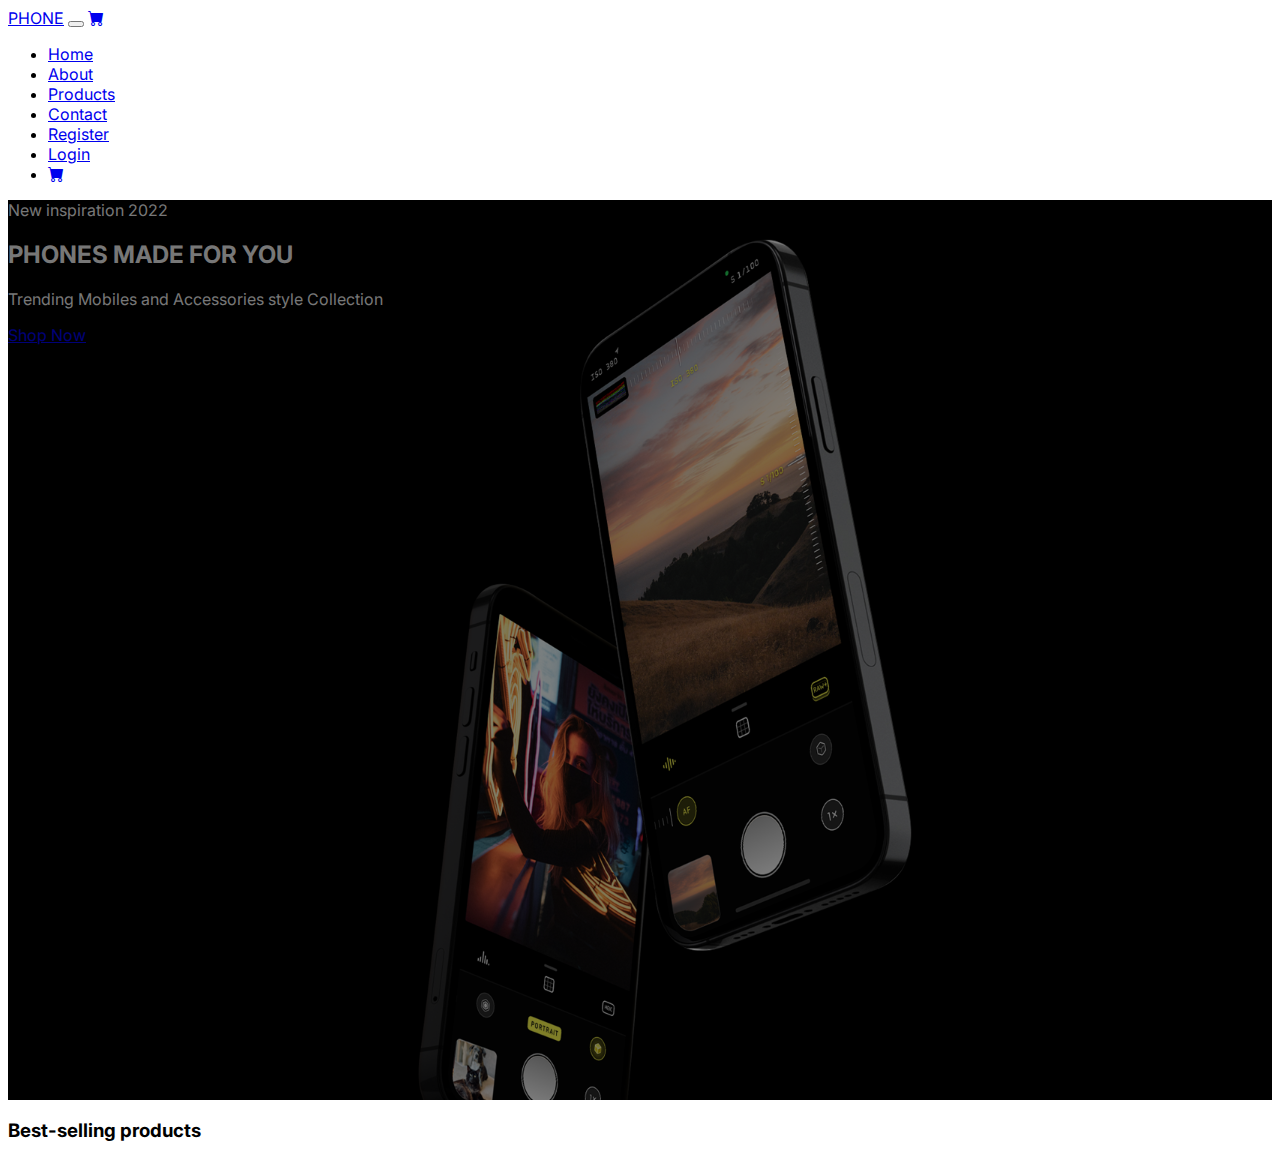
<file: index.html>
<!DOCTYPE html>
<html lang="en">

<head>
    <meta charset="UTF-8">
    <meta http-equiv="X-UA-Compatible" content="IE=edge">
    <meta name="viewport" content="width=device-width, initial-scale=1.0">
    <meta name="description" content="home page of phone shop website">
    <title>Mobile Shop </title>
    <link href="https://cdn.jsdelivr.net/npm/bootstrap@5.1.3/dist/css/bootstrap.min.css" rel="stylesheet"
        integrity="sha384-1BmE4kWBq78iYhFldvKuhfTAU6auU8tT94WrHftjDbrCEXSU1oBoqyl2QvZ6jIW3" crossorigin="anonymous">
    <link rel="stylesheet" href="https://cdn.jsdelivr.net/npm/bootstrap-icons@1.7.2/font/bootstrap-icons.css">

    <link rel="stylesheet" href="css/main.css">
</head>

<body>


    

     <nav class="navbar navbar-expand-lg navbar-dark fixed-top" id='navbar'>
        <div class="container-fluid">
            <a class="navbar-brand" href="#">PHONE</a>
            <button class="navbar-toggler ms-auto" type="button" data-bs-toggle="collapse"
                data-bs-target="#navbarSupportedContent" aria-controls="navbarSupportedContent" aria-expanded="false"
                aria-label="Toggle navigation">
                <span class="navbar-toggler-icon"></span>
            </button>
            <a href="cart.html">
                <i class="bi bi-cart-fill text-light ms-3 fs-2 d-lg-none "></i>
            </a>

            <div class="collapse navbar-collapse" id="navbarSupportedContent">
                <ul class="navbar-nav ms-auto d-md-flex align-items-md-center">
                    <li class="nav-item">
                        <a class="nav-link active " aria-current="page" href="#">Home</a>
                    </li>
                    <li class="nav-item">
                        <a class="nav-link " href="about.html">About</a>
                    </li>

                    <li class="nav-item">
                        <a class="nav-link" href="products.html">Products</a>
                    </li>
                    <li class="nav-item">
                        <a class="nav-link" href="contact.html">Contact </a>
                    </li>
                    <li class="nav-item" id='register'>
                        <a class="nav-link" href="register.html">Register</a>
                    </li>
                    <li class="nav-item" id='login'>
                        <a class="nav-link" href="login.html">Login</a>
                    </li>
                    <li class="nav-item" id='logout'>
                        <a class="nav-link" href="#">Logout</a>
                    </li>
                    <li class="nav-item d-none d-lg-inline-block">
                        <a class="nav-link text-light" href="cart.html">
                            <i class="bi bi-cart-fill text-light fs-4"></i>
                        </a>
                    </li>
                </ul>

            </div>
        </div>
    </nav> 

    <!--------===========Landing ==========-->
    <section class="landing">
        <div class="container py-5 d-flex align-items-center" style="height: 100%;">
            <div class=" landing-content ">
                <p class="fs-4 mb-4">New inspiration 2022</p>
                <h2 class="fs-1 mb-4">PHONES MADE FOR YOU</h2>
                <p class="lead fs-3 mb-5">Trending Mobiles and Accessories style Collection</p>
                <a href="products.html" class="btn btn-secondary p-2">
                    Shop Now
                </a>
            </div>
        </div>

    </section> 


    <!--======== Featured Products ================-->
   <section class="py-5">
        <h3 class="display-4 text-center">Best-selling products</h3>
        <div class="container">
            <div class="row py-5" id='best-selling-products'>

            </div>
        </div>
    </section> 


 
    <!--------Scripts--------->
    <script src="https://cdn.jsdelivr.net/npm/bootstrap@5.1.3/dist/js/bootstrap.bundle.min.js"
        integrity="sha384-ka7Sk0Gln4gmtz2MlQnikT1wXgYsOg+OMhuP+IlRH9sENBO0LRn5q+8nbTov4+1p"
        crossorigin="anonymous" defer></script>
    <script src="js/main.js" defer></script>
</body>

</html>
</file>
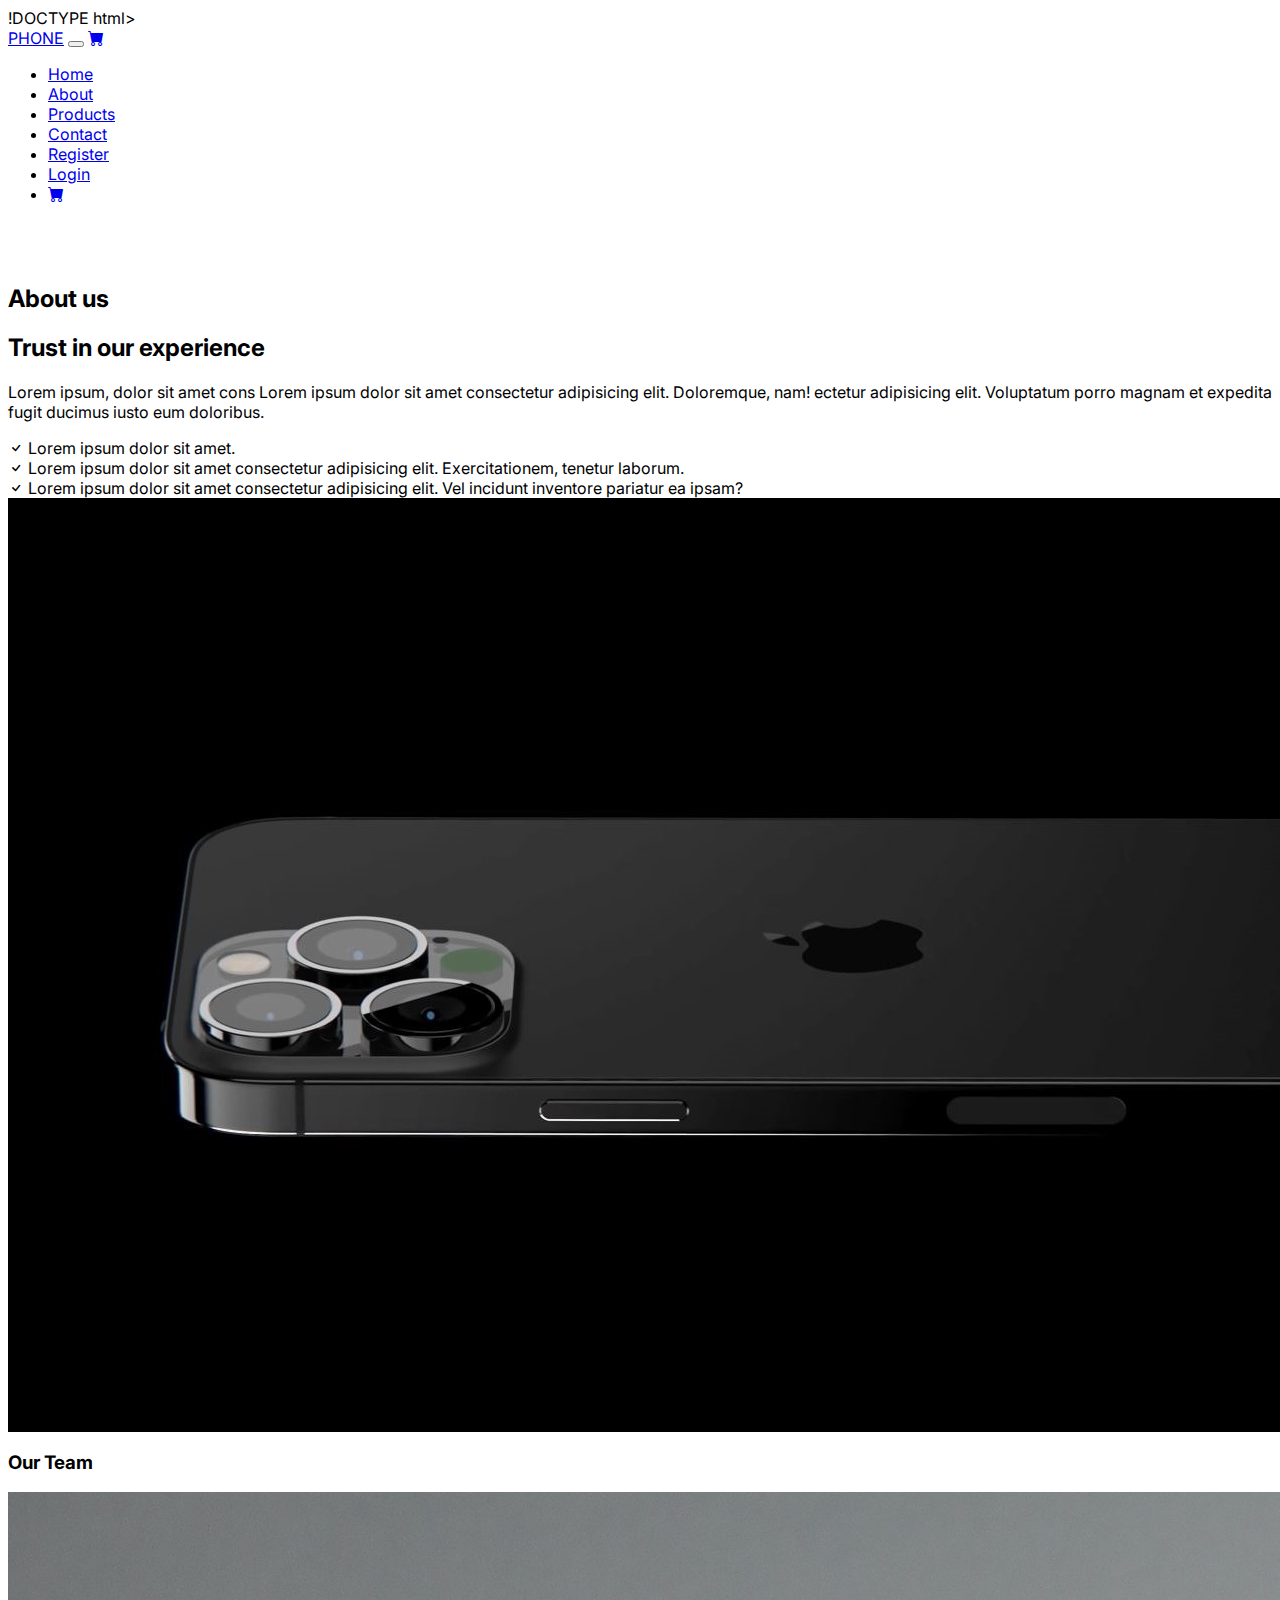
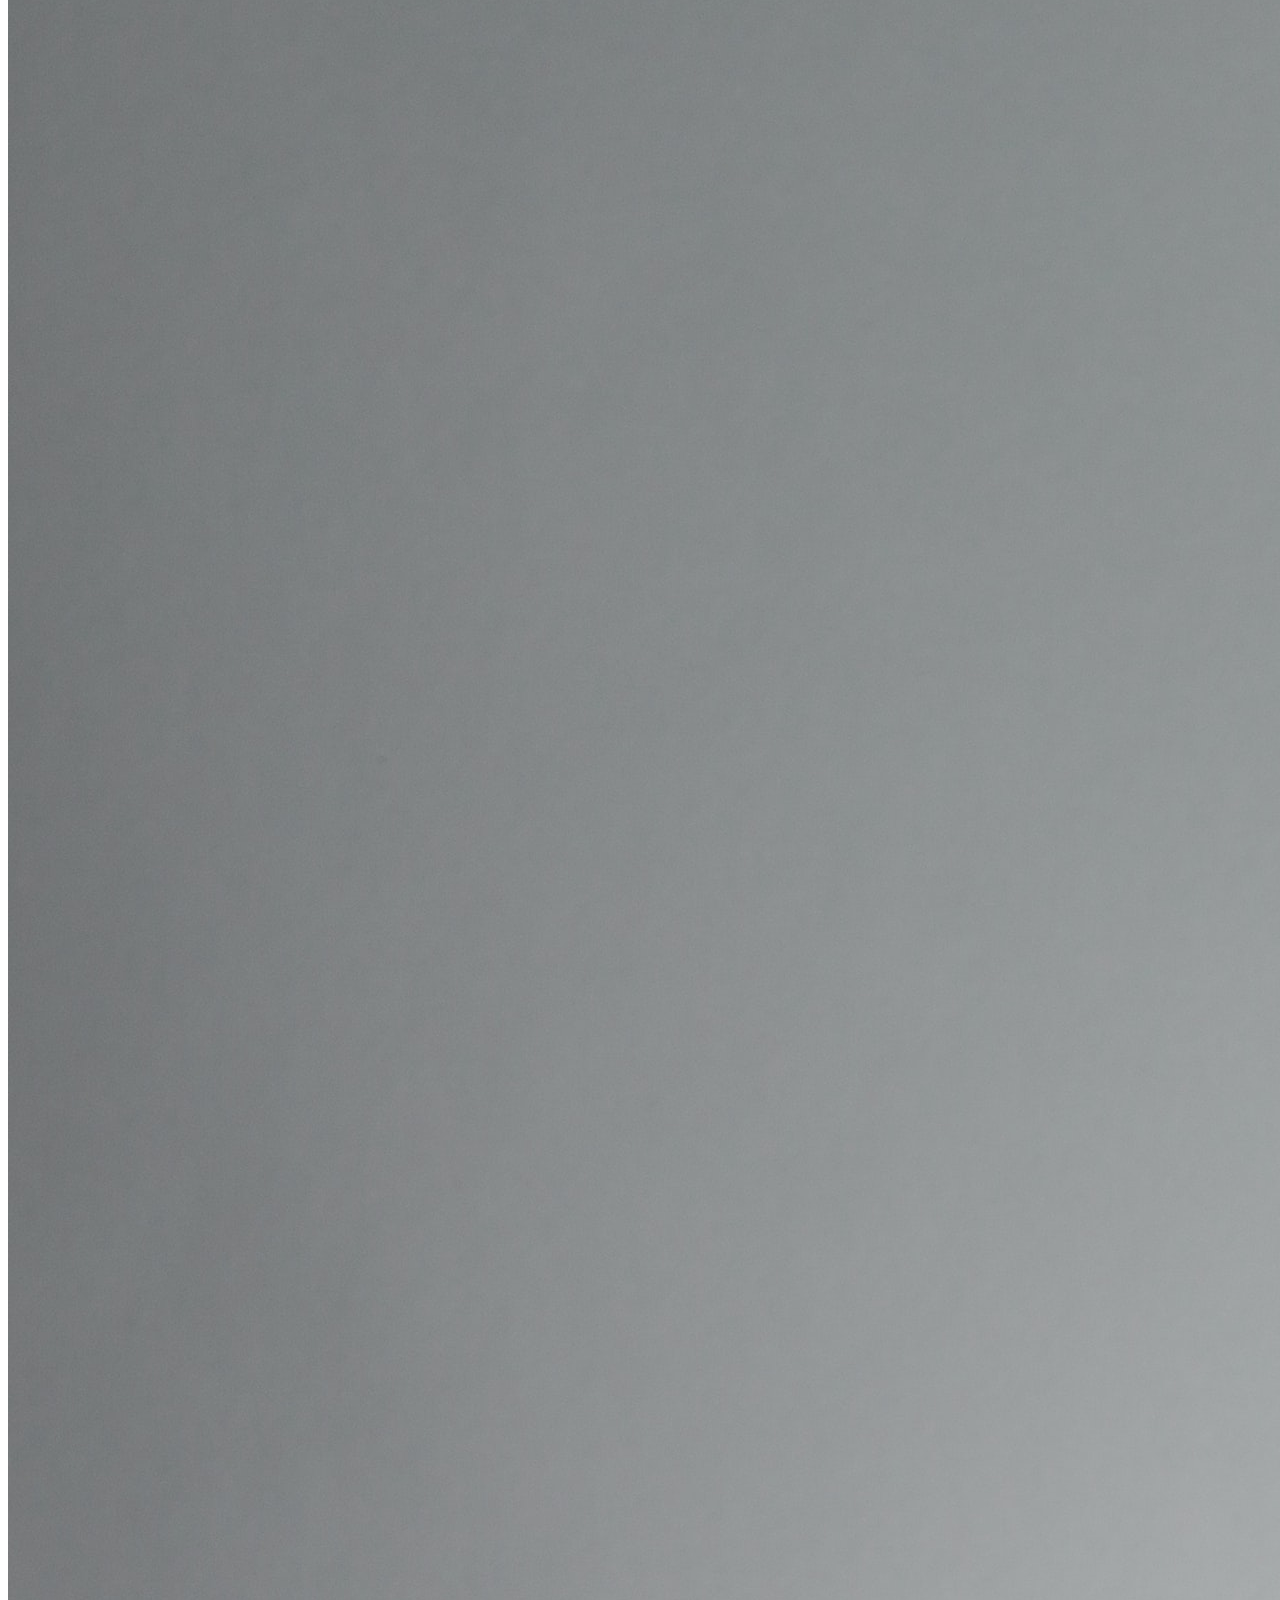
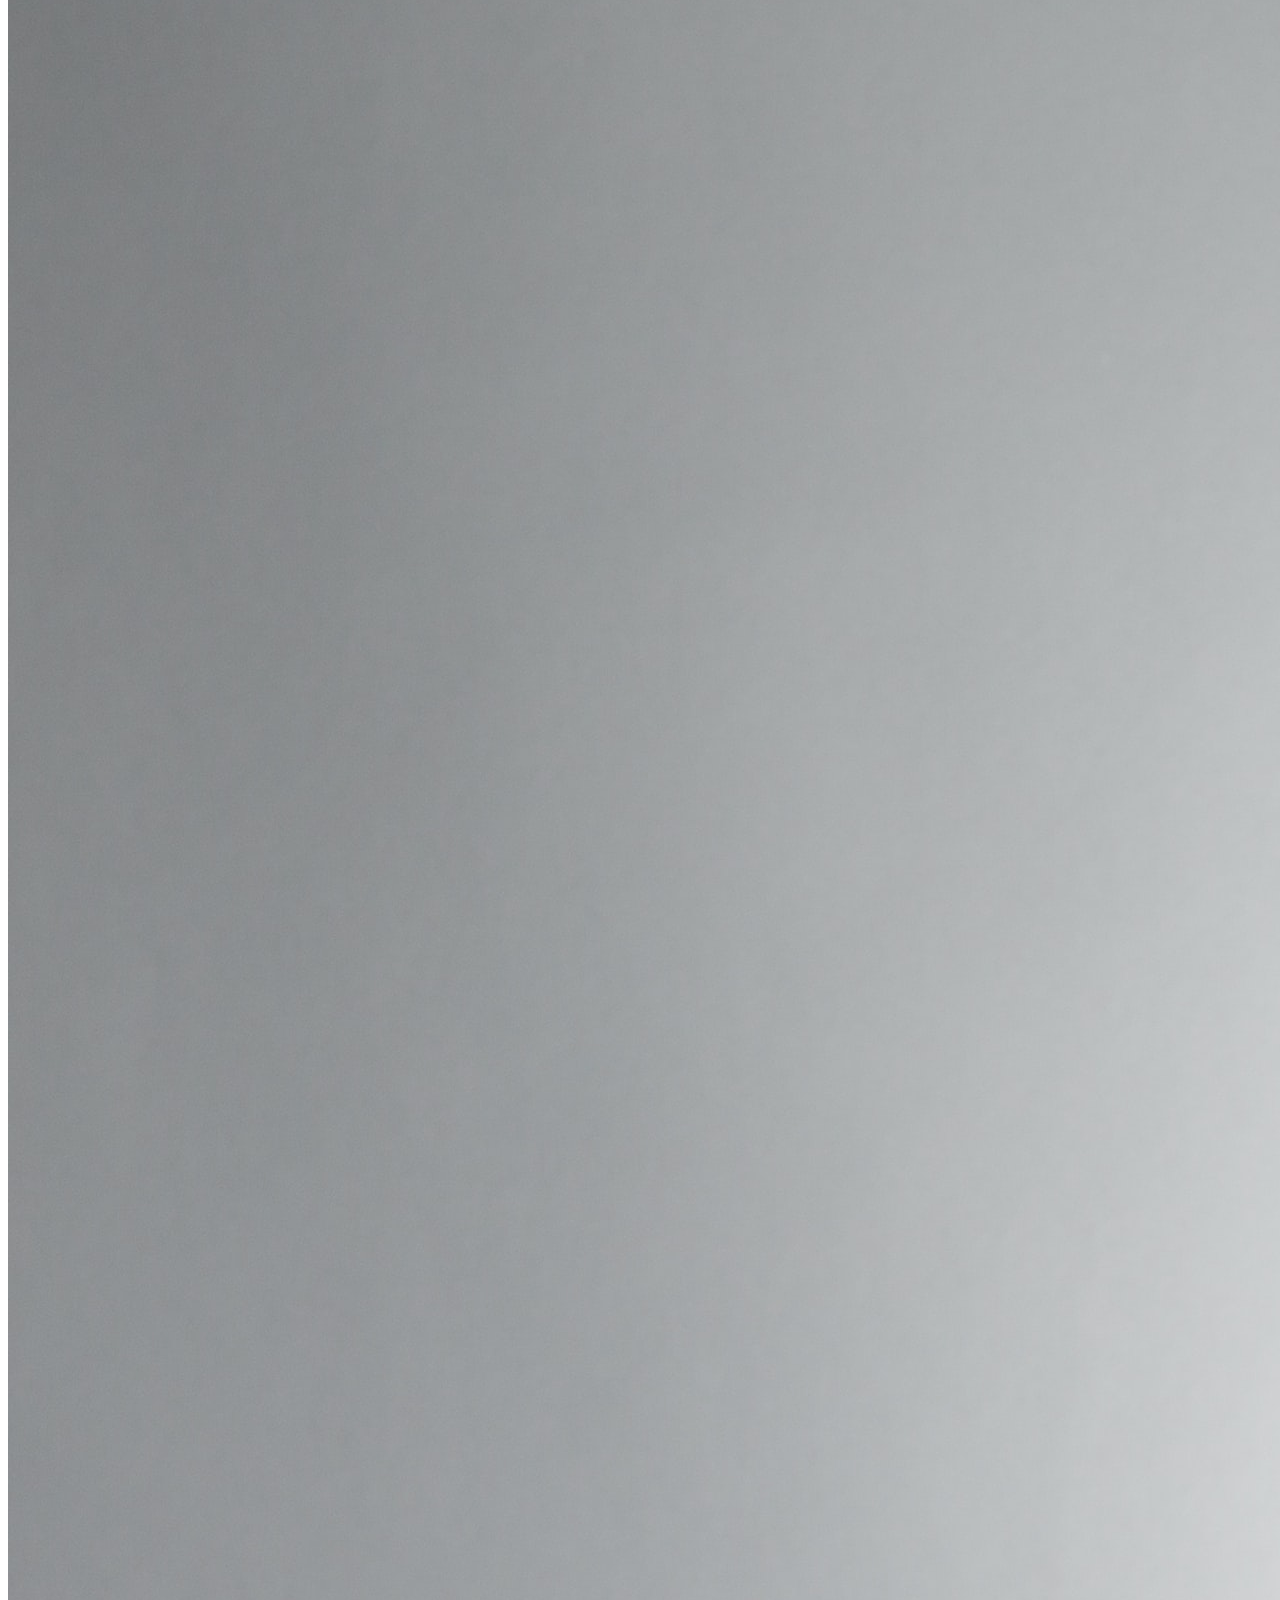
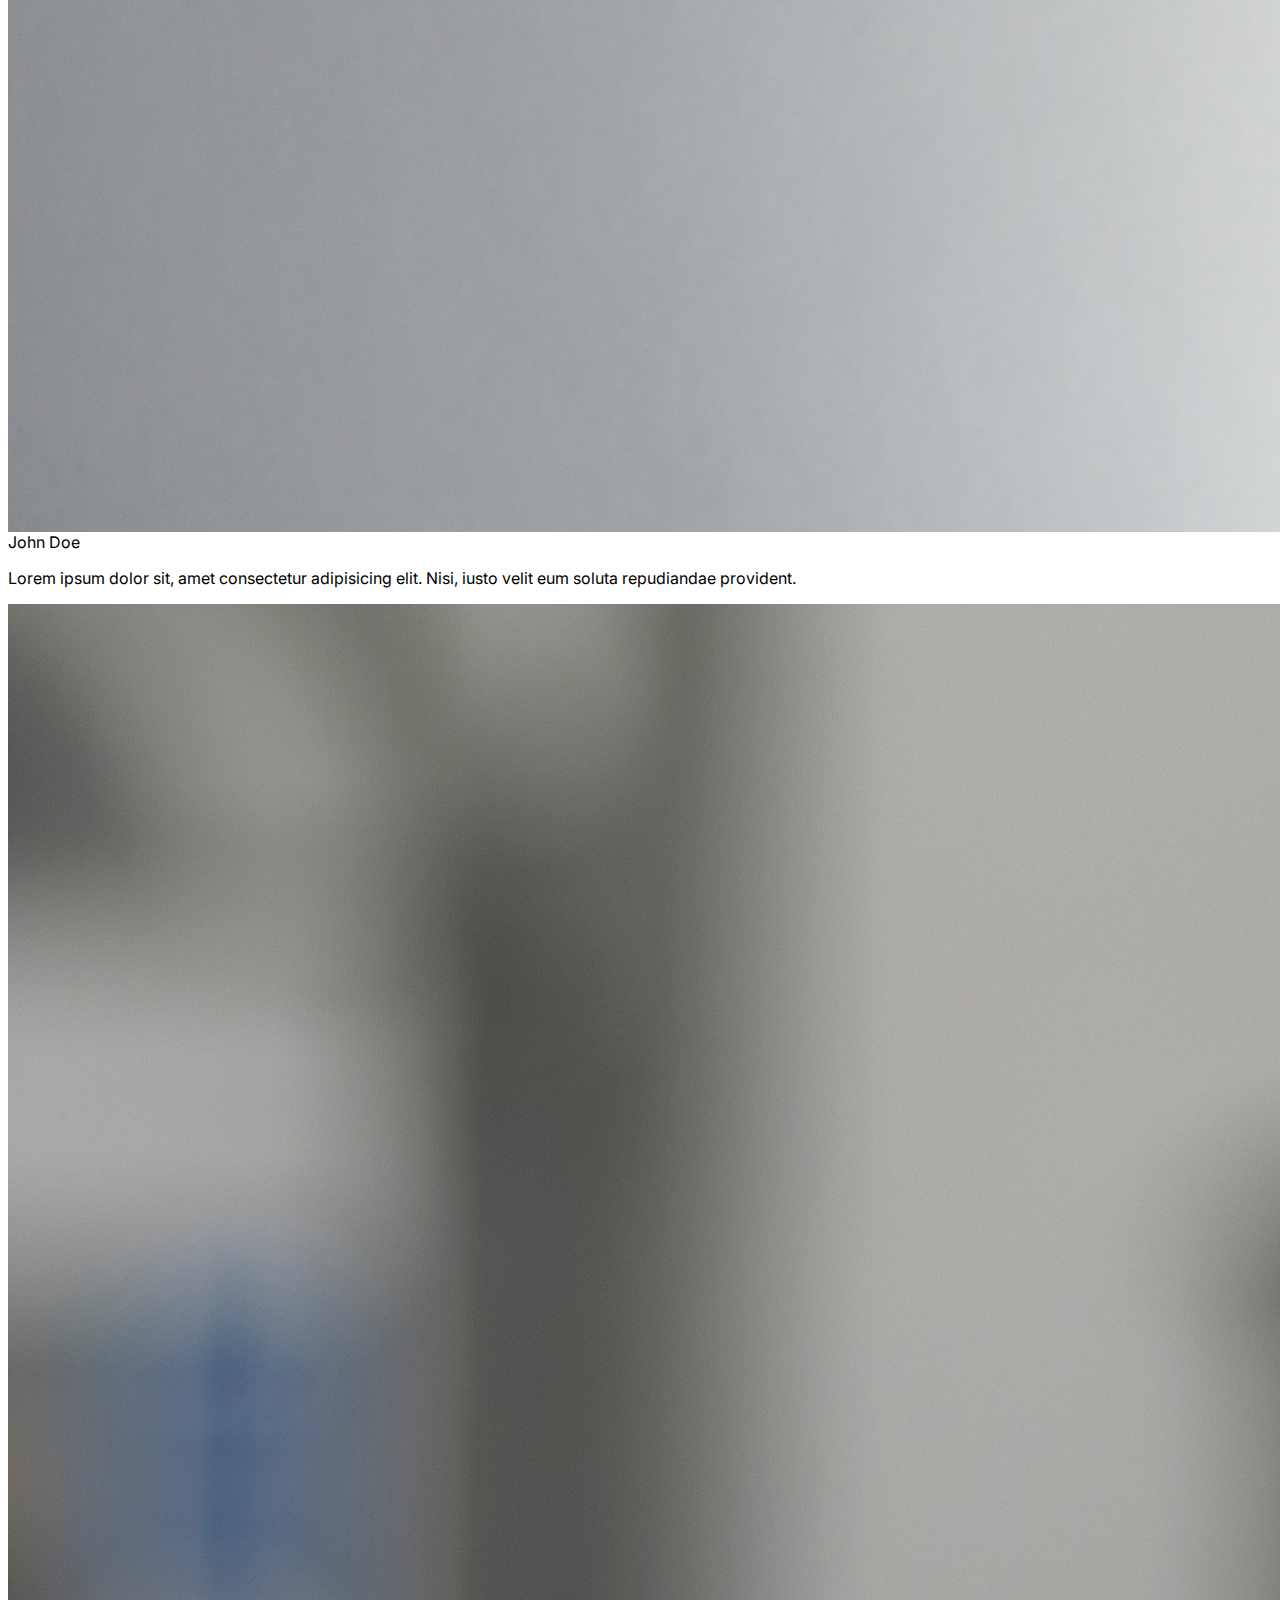
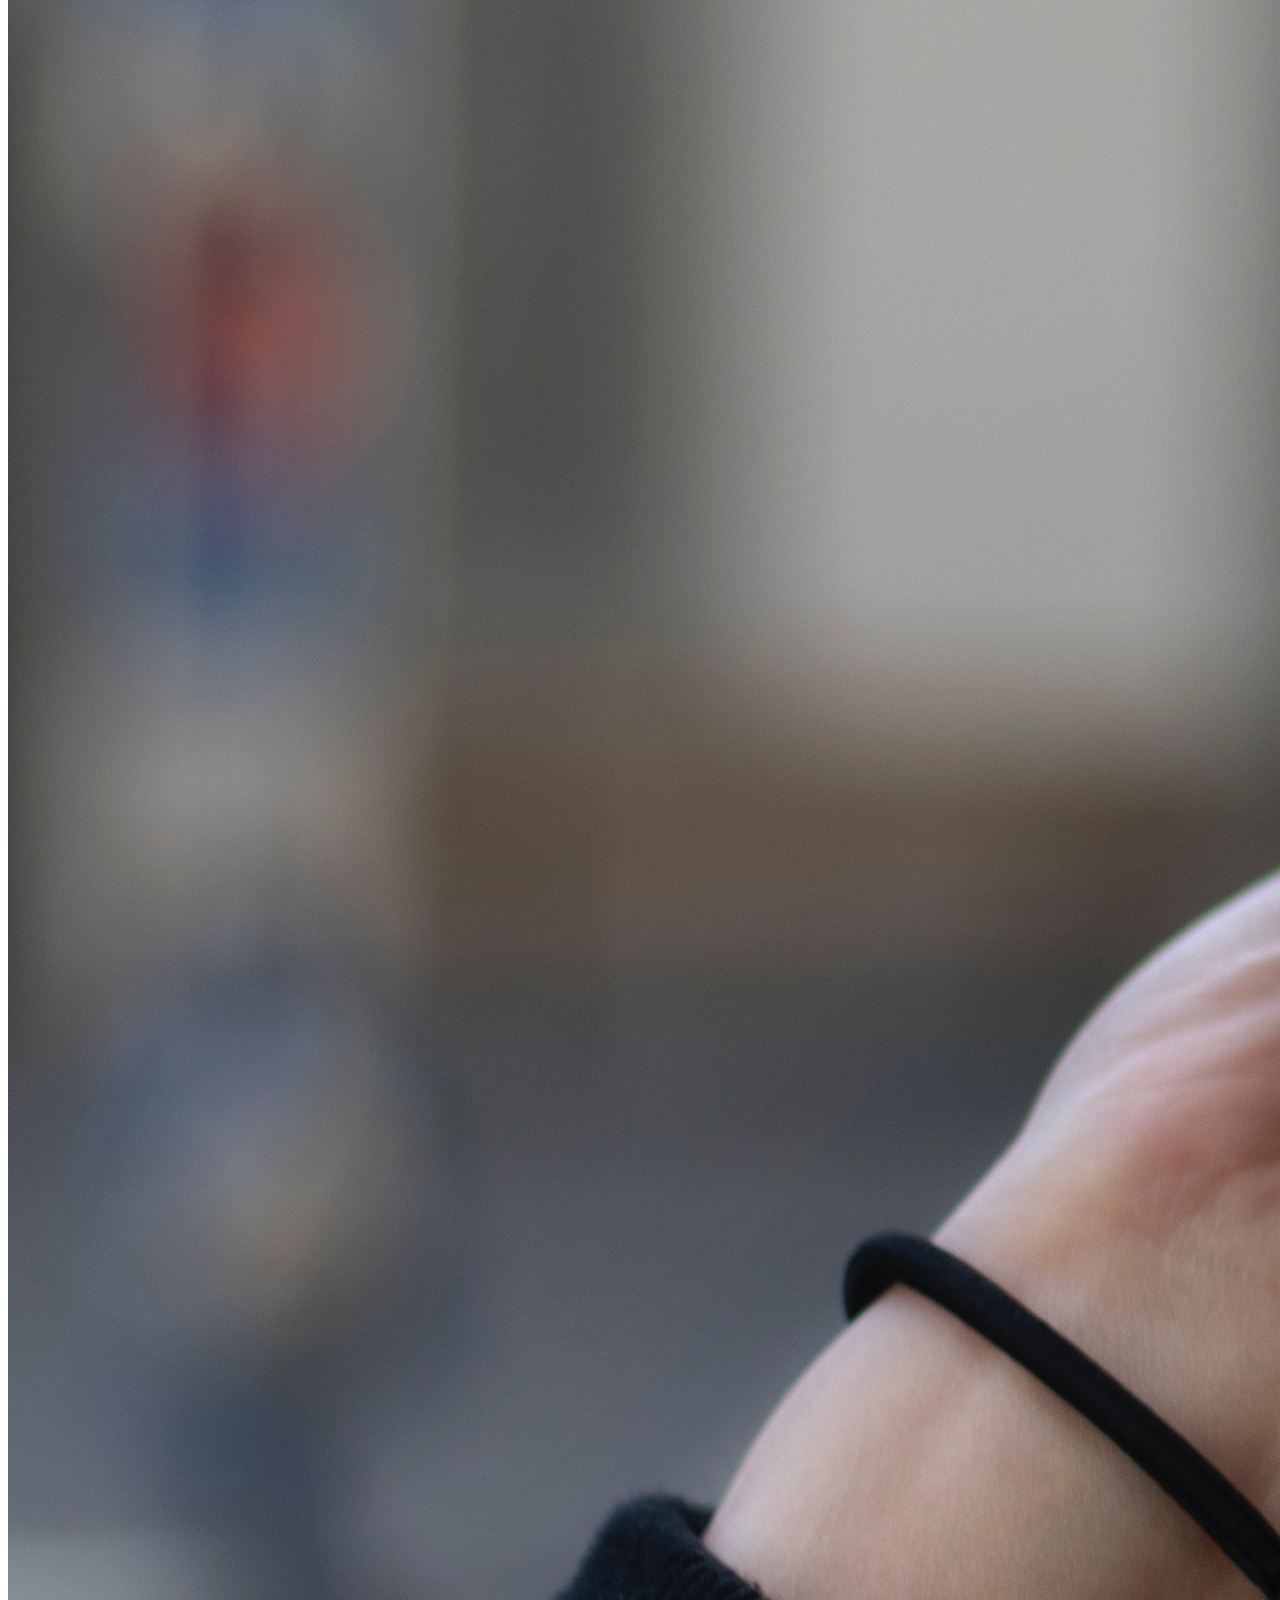
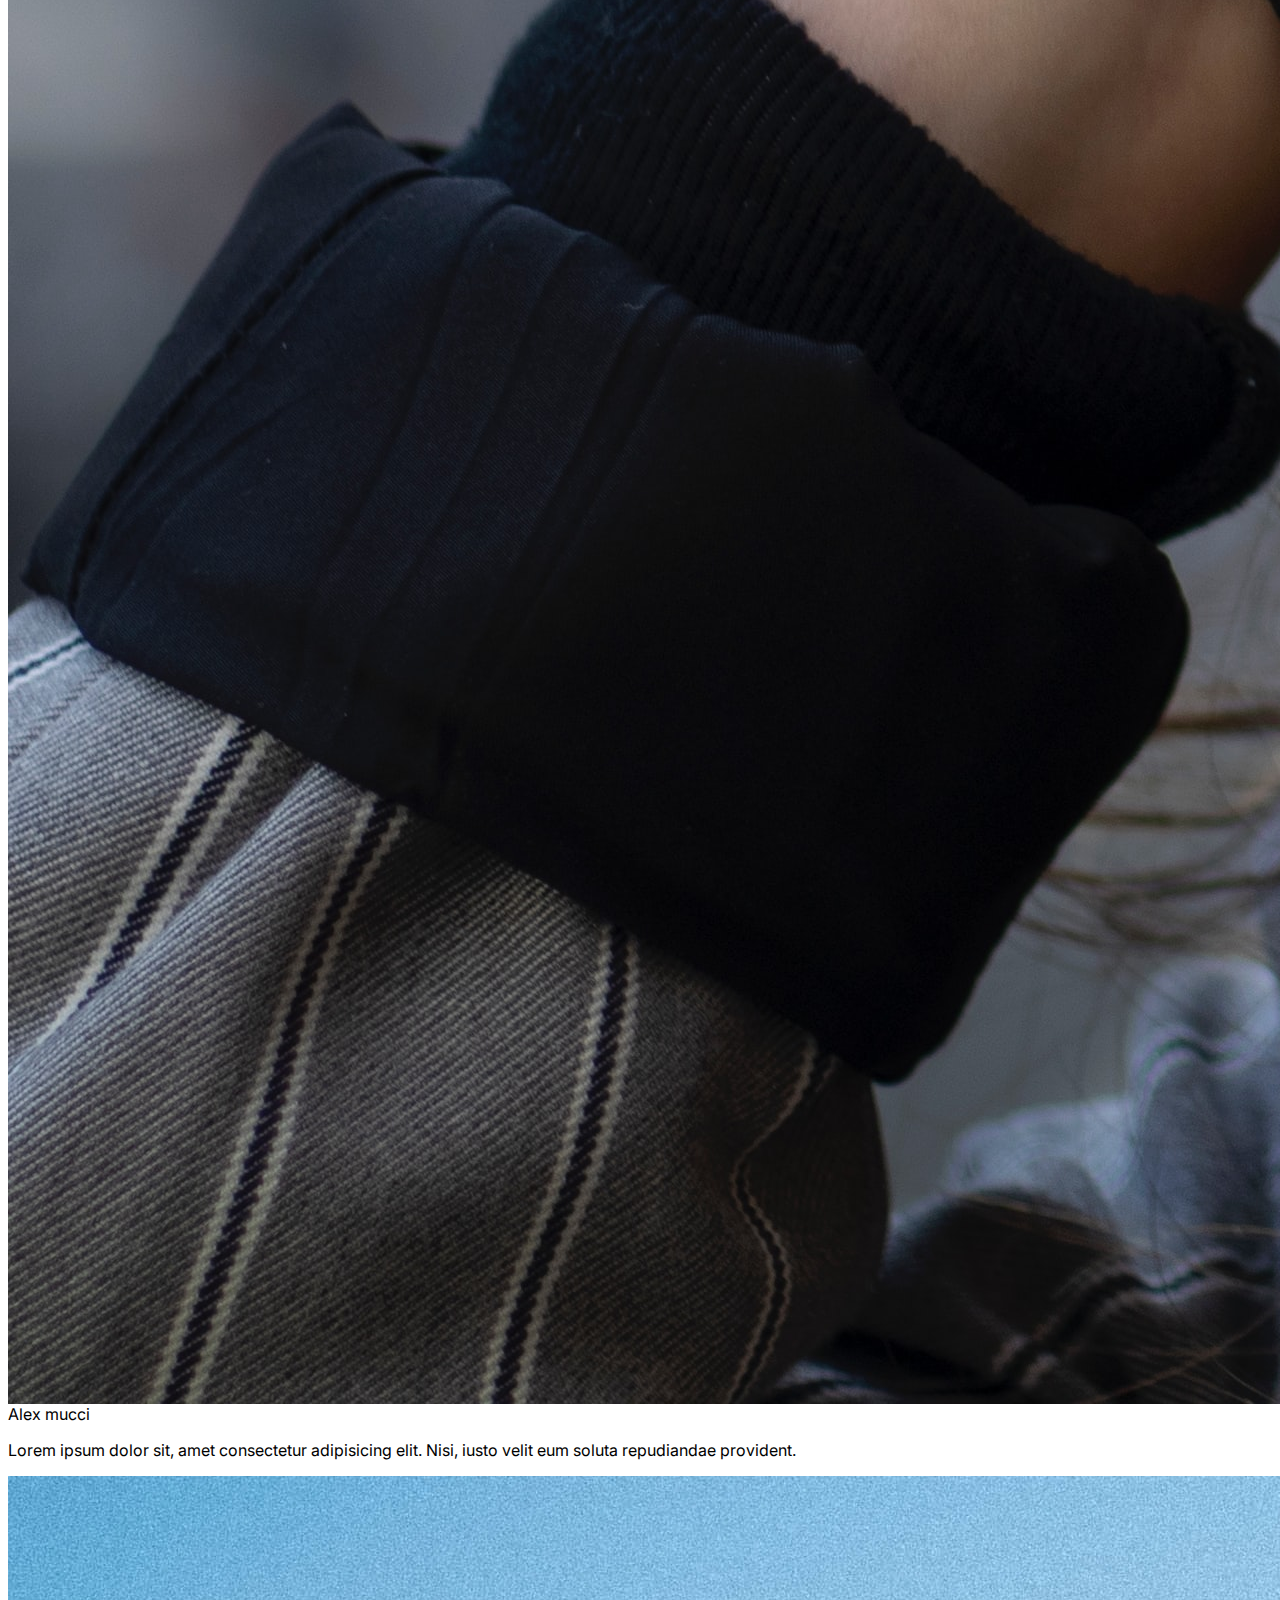
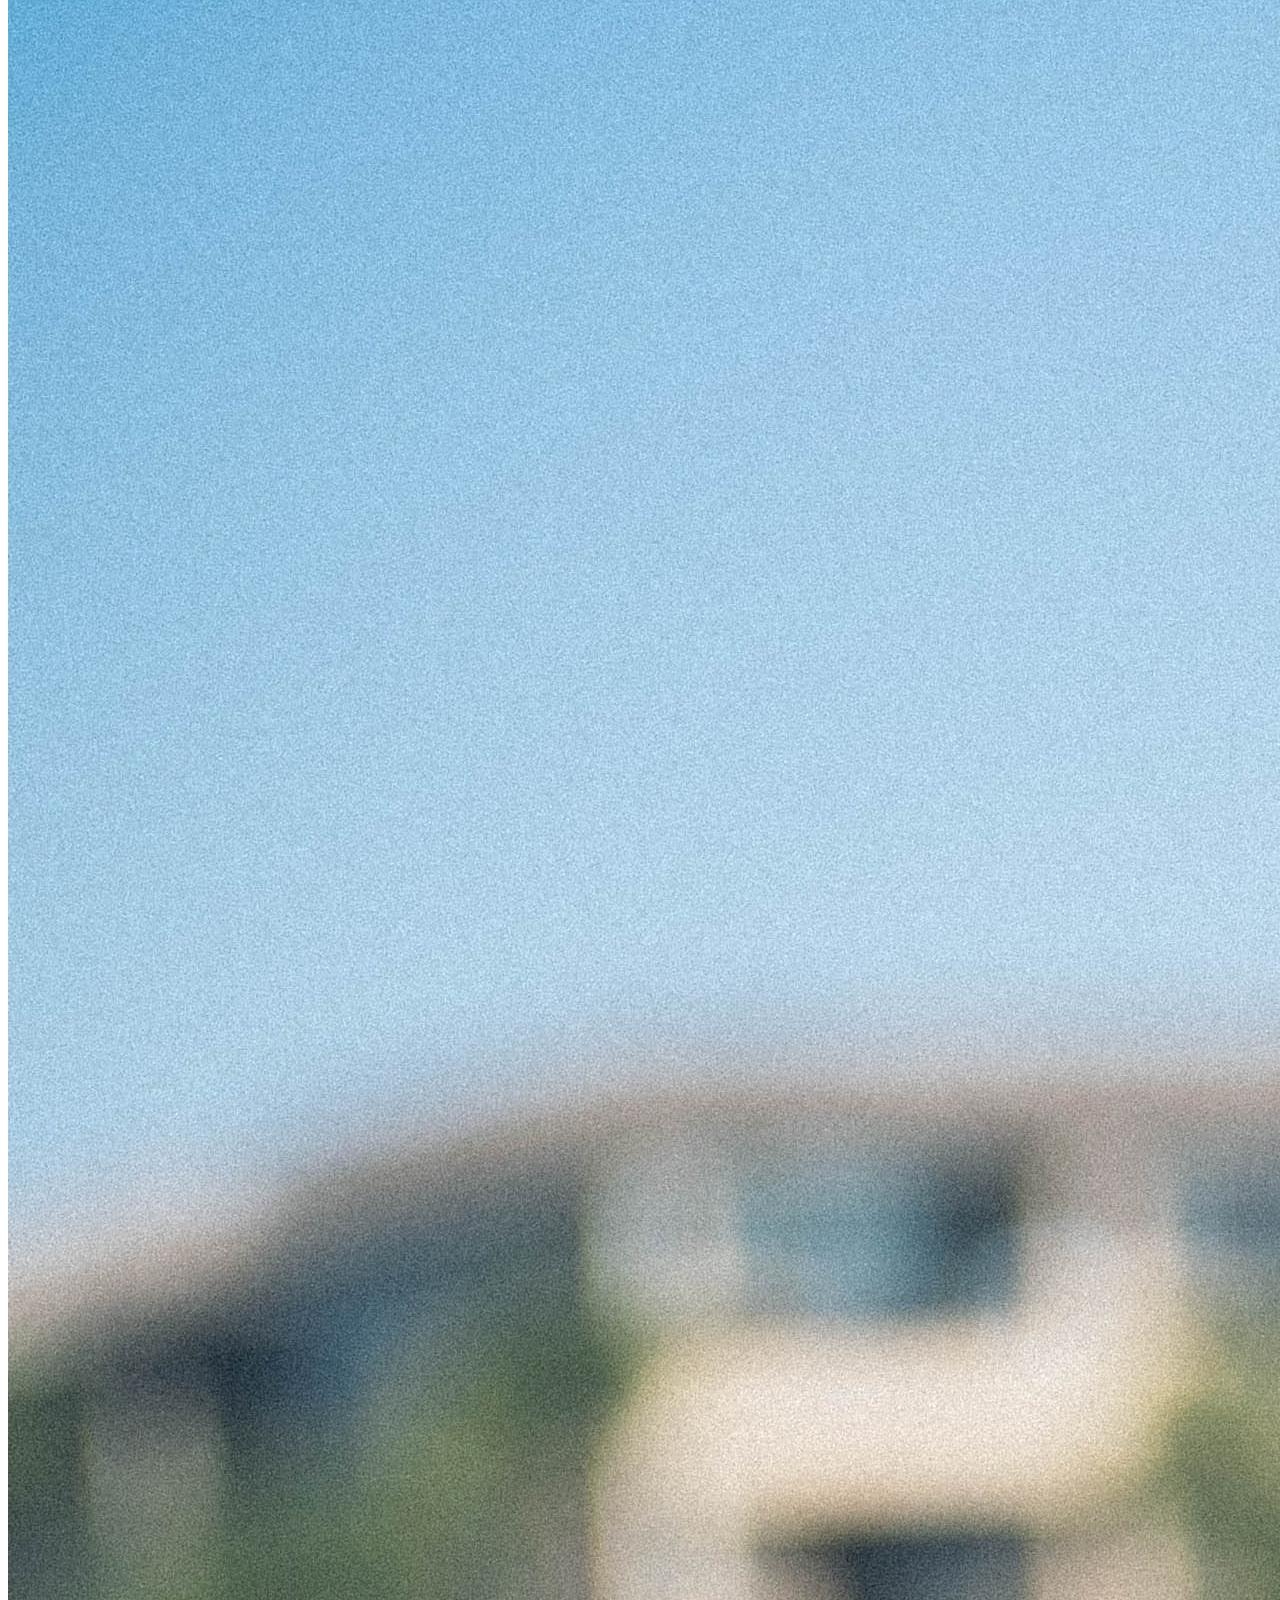
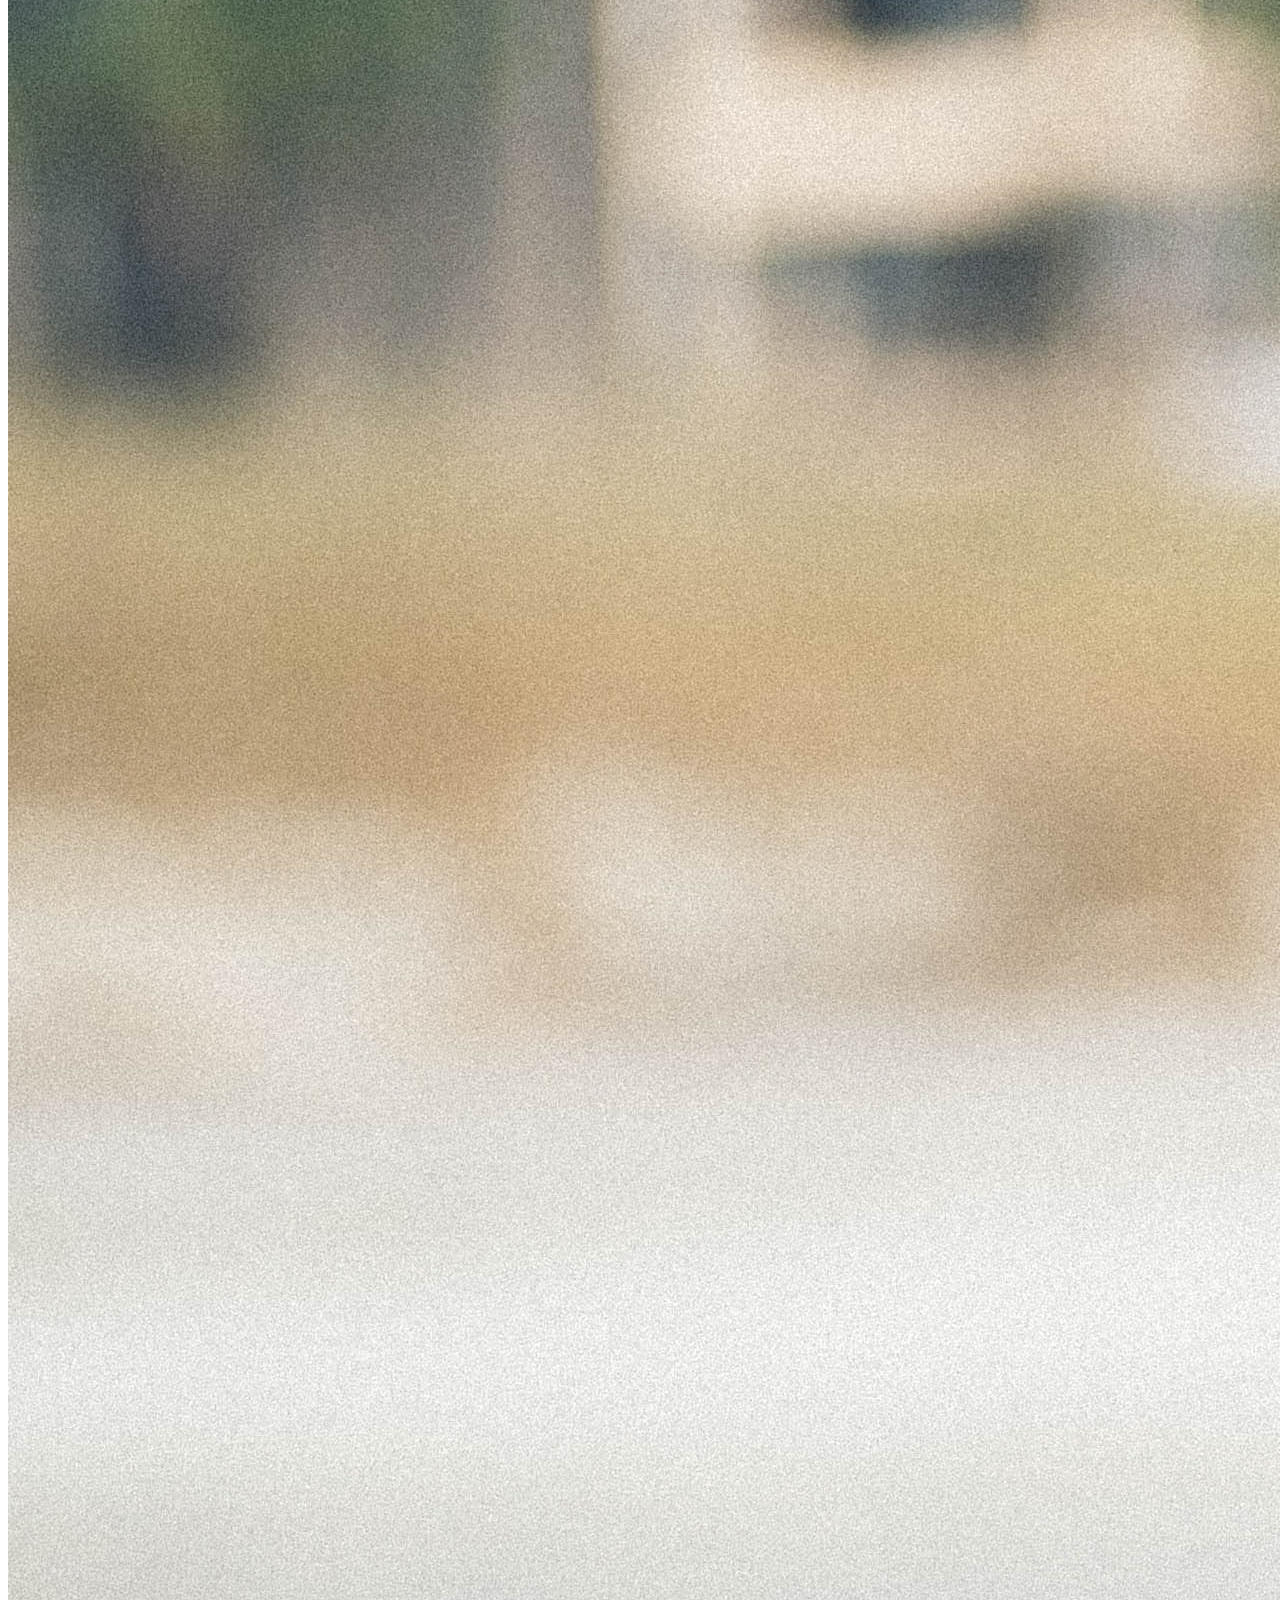
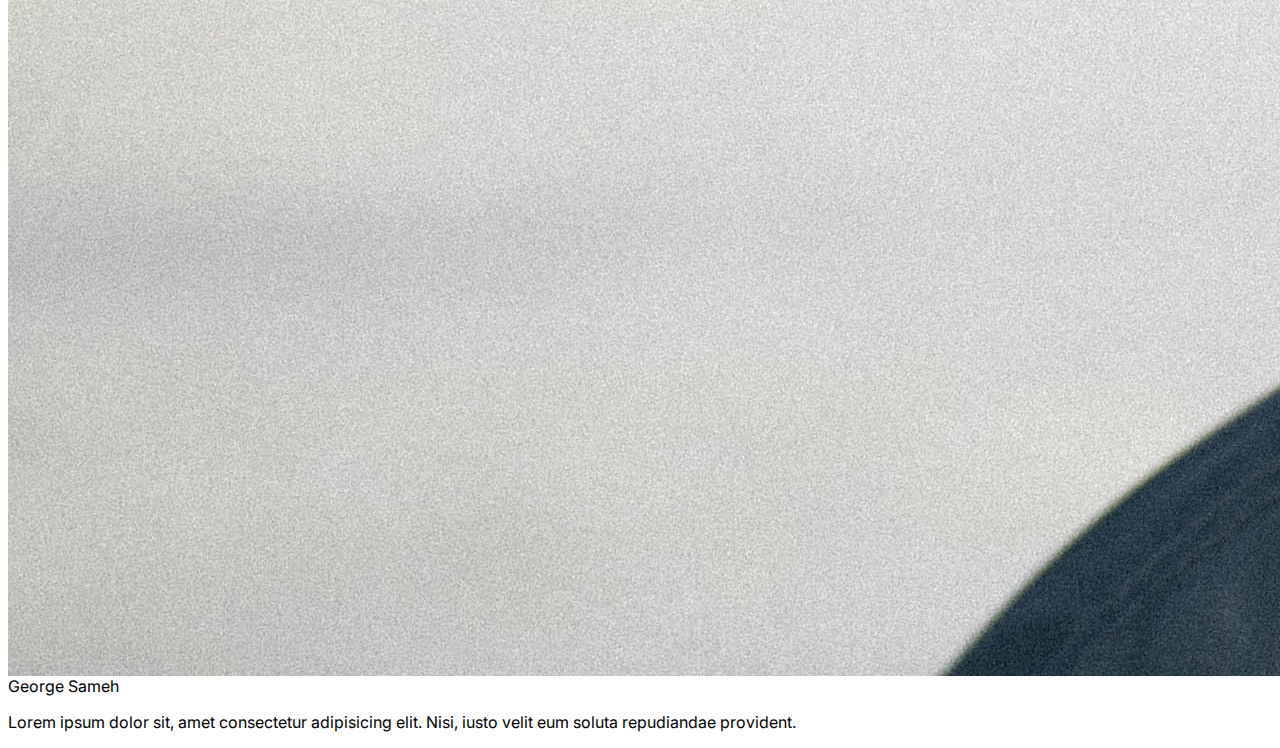
<file: about.html>
!DOCTYPE html>
<html lang="en">

<head>
    <meta charset="UTF-8">
    <meta http-equiv="X-UA-Compatible" content="IE=edge">
    <meta name="viewport" content="width=device-width, initial-scale=1.0">
    <title>Document</title>
    <link href="https://cdn.jsdelivr.net/npm/bootstrap@5.1.3/dist/css/bootstrap.min.css" rel="stylesheet"
        integrity="sha384-1BmE4kWBq78iYhFldvKuhfTAU6auU8tT94WrHftjDbrCEXSU1oBoqyl2QvZ6jIW3" crossorigin="anonymous">
    <link rel="stylesheet" href="https://cdn.jsdelivr.net/npm/bootstrap-icons@1.7.2/font/bootstrap-icons.css">

    <link rel="stylesheet" href="css/main.css">
</head>

<body>


    <nav class="navbar navbar-expand-lg navbar-dark fixed-top bg-dark text-light">
        <div class="container-fluid">
            <a class="navbar-brand" href="index.html">PHONE</a>
            <button class="navbar-toggler ms-auto" type="button" data-bs-toggle="collapse"
                data-bs-target="#navbarSupportedContent" aria-controls="navbarSupportedContent" aria-expanded="false"
                aria-label="Toggle navigation">
                <span class="navbar-toggler-icon"></span>
            </button>
            <a href="cart.html">
                <i class="bi bi-cart-fill text-light ms-3 fs-2 d-lg-none "></i>
            </a>

            <div class="collapse navbar-collapse" id="navbarSupportedContent">
                <ul class="navbar-nav ms-auto d-md-flex align-items-md-center">
                    <li class="nav-item">
                        <a class="nav-link " aria-current="page" href="index.html">Home</a>
                    </li>
                    <li class="nav-item">
                        <a class="nav-link active" href="about.html">About</a>
                    </li>

                    <li class="nav-item">
                        <a class="nav-link" href="products.html">Products</a>
                    </li>
                    <li class="nav-item">
                        <a class="nav-link" href="contact.html">Contact </a>
                    </li>
                    <li class="nav-item" id='register'>
                        <a class="nav-link" href="register.html">Register</a>
                    </li>
                    <li class="nav-item" id='login'>
                        <a class="nav-link" href="login.html">Login</a>
                    </li>
                    <li class="nav-item" id='logout'>
                        <a class="nav-link" href="#">Logout</a>
                    </li>
                    <li class="nav-item d-none d-lg-inline-block">
                        <a class="nav-link text-light" href="cart.html">
                            <i class="bi bi-cart-fill text-light fs-4"></i>
                        </a>
                    </li>
                </ul>

            </div>
        </div>
    </nav>

    <!--======About======-->
    <section class="about" id='about'>
        <h2 class="text-center text-dark py-4 h1">About us
        </h2>
        <div class="container py-2">

            <div class="row mt-3">
                <div class="col-md-6">
                    <h2 class="h1">Trust in our experience
                    </h2>
                    <p class="lead mt-3">Lorem ipsum, dolor sit amet cons Lorem ipsum dolor sit amet consectetur
                        adipisicing elit.
                        Doloremque, nam! ectetur adipisicing elit. Voluptatum porro magnam et expedita fugit ducimus
                        iusto eum doloribus.</p>
                    <div class="mt-5">
                        <i class="bi bi-check"></i>
                        <span> Lorem ipsum dolor sit amet.
                        </span>

                    </div>
                    <div class="mt-3">
                        <i class="bi bi-check"></i>
                        <span> Lorem ipsum dolor sit amet consectetur adipisicing elit. Exercitationem, tenetur laborum.


                        </span>

                    </div>
                    <div class="mt-3">
                        <i class="bi bi-check"></i>
                        <span> Lorem ipsum dolor sit amet consectetur adipisicing elit. Vel incidunt inventore pariatur
                            ea ipsam?


                        </span>

                    </div>
                </div>
                <div class="col-md-6 pt-3">
                    <img class="w-100 rounded" src='./images/bg/AHjjhD7mugLdsrdHxGVK5W.jpg' />
                </div>
            </div>
        </div>
    </section>

    <!--our Team-->
    <section class="py-5" id='our-team'>
        <h3 class="text-center text-dark py-4 h1">Our Team
        </h3>
        <div class="container">
            <div class="row mt-4">
                <div class="col-md-4">
                    <img src='images/bg/profile1.jpg' class="w-100" />
                    <div class="h3 my-3">
                        John Doe
                    </div>
                    <p>Lorem ipsum dolor sit, amet consectetur adipisicing elit. Nisi, iusto velit eum soluta
                        repudiandae provident.</p>
                </div>
                <div class="col-md-4">
                    <img src='images/bg/profile2.jpg' class="w-100" />
                    <div class="h3 my-3">
                        Alex mucci
                    </div>
                    <p>Lorem ipsum dolor sit, amet consectetur adipisicing elit. Nisi, iusto velit eum soluta
                        repudiandae provident.</p>
                </div>
                <div class="col-md-4 ">
                    <img src='images/bg/profile3.jpg' class="w-100 " />
                    <div class="h3 my-3">
                        George Sameh
                    </div>
                    <p>Lorem ipsum dolor sit, amet consectetur adipisicing elit. Nisi, iusto velit eum soluta
                        repudiandae provident.</p>
                </div>

            </div>

        </div>

    </section>


    <!--------Scripts--------->
    <script src="https://cdn.jsdelivr.net/npm/bootstrap@5.1.3/dist/js/bootstrap.bundle.min.js"
        integrity="sha384-ka7Sk0Gln4gmtz2MlQnikT1wXgYsOg+OMhuP+IlRH9sENBO0LRn5q+8nbTov4+1p"
        crossorigin="anonymous"></script>
    <script src="js/about.js"></script>
</body>

</html>
</file>
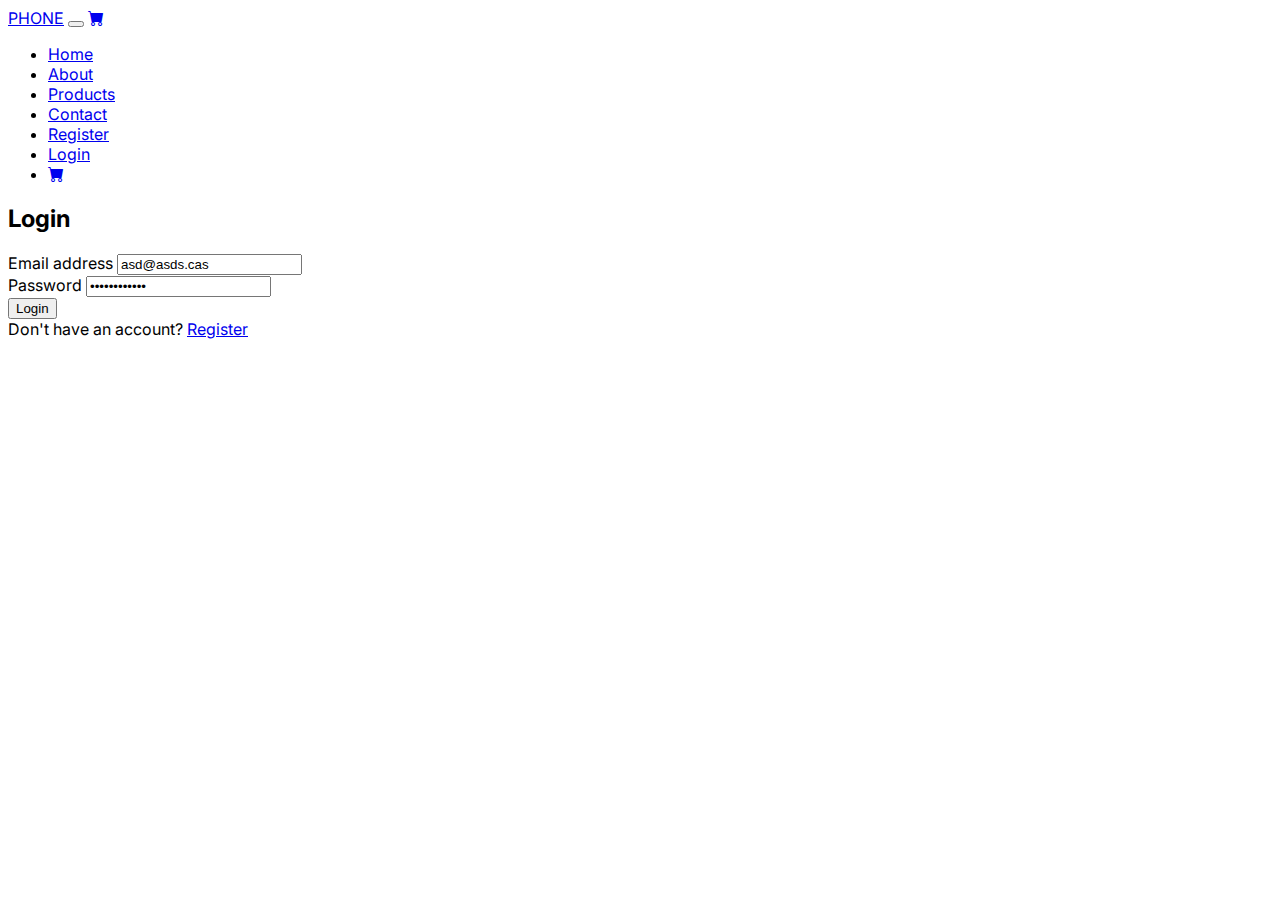
<file: login.html>
<!DOCTYPE html>
<html lang="en">
<head>
    <meta charset="UTF-8">
    <meta http-equiv="X-UA-Compatible" content="IE=edge">
    <meta name="viewport" content="width=device-width, initial-scale=1.0">
    <title>Document</title>
    <link href="https://cdn.jsdelivr.net/npm/bootstrap@5.1.3/dist/css/bootstrap.min.css" rel="stylesheet"
    integrity="sha384-1BmE4kWBq78iYhFldvKuhfTAU6auU8tT94WrHftjDbrCEXSU1oBoqyl2QvZ6jIW3" crossorigin="anonymous">
<link rel="stylesheet" href="https://cdn.jsdelivr.net/npm/bootstrap-icons@1.7.2/font/bootstrap-icons.css">

<link rel="stylesheet" href="css/main.css">
</head>
<body>

    <nav class="navbar navbar-expand-lg navbar-dark fixed-top bg-dark text-light">
        <div class="container-fluid">
            <a class="navbar-brand" href="#">PHONE</a>
            <button class="navbar-toggler ms-auto" type="button" data-bs-toggle="collapse"
                data-bs-target="#navbarSupportedContent" aria-controls="navbarSupportedContent" aria-expanded="false"
                aria-label="Toggle navigation">
                <span class="navbar-toggler-icon"></span>
            </button>
            <a href="cart.html">
                <i class="bi bi-cart-fill text-light ms-3 fs-2 d-lg-none "></i>
            </a>

            <div class="collapse navbar-collapse" id="navbarSupportedContent">
                <ul class="navbar-nav ms-auto d-md-flex align-items-md-center">
                    <li class="nav-item">
                        <a class="nav-link " aria-current="page" href="index.html">Home</a>
                    </li>
                    <li class="nav-item">
                        <a class="nav-link " href="about.html">About</a>
                    </li>

                    <li class="nav-item">
                        <a class="nav-link" href="products.html">Products</a>
                    </li>
                    <li class="nav-item">
                        <a class="nav-link " href="contact.html">Contact </a>
                    </li>
                    <li class="nav-item">
                        <a class="nav-link " href="register.html">Register</a>
                    </li>
                    <li class="nav-item">
                        <a class="nav-link active" href="#">Login</a>
                    </li>
                    <li class="nav-item d-none d-lg-inline-block">
                        <a class="nav-link text-light" href="cart.html">
                            <i class="bi bi-cart-fill text-light fs-4"></i>
                        </a>
                    </li>
                </ul>

            </div>
        </div>
    </nav>


    <section class="py-5 mt-5">
        <h2 class="text-center my-3">Login</h2>
        <div class="container">
            <div class="row justify-content-center">
                <div class="col-md-7">
                    <div class="alert alert-danger alert-dismissible fade show" id='login-alert' role="alert">
                        Wrong email or password, please try again or  <a href="register.html">register</a>
                        <button type="button" class="btn-close" data-bs-dismiss="alert" aria-label="Close"></button>

                    </div>
                </div>
                <div class="col-md-7">

                    <form id="login-form">
                        <div class="form-group py-3">
                            <label for="exampleInputEmail1">Email address</label>
                            <input value="asd@asds.cas" type="text" name="email" class="form-control"
                            id="exampleInputEmail1" aria-describedby="emailHelp">
                        </div>
                        <div class="form-group py-3">
                            <label for="password">Password</label>
                            <input value="asdasdasdasd" type="password" class="form-control" id="password" name="password">
                        </div>
                        <div class="text-center d-grid my-4">
                            <button type="submit" class="btn btn-primary">Login</button>
                        </div>                    </form>
                    <div class="lead mt-3 text-center">Don't have an account? <a href="register.html">Register</a></div>
                </div>
                </div>
            </div>

        </div>
    </section>
    



       <!--------Scripts--------->
       <script src="https://cdn.jsdelivr.net/npm/bootstrap@5.1.3/dist/js/bootstrap.bundle.min.js"
       integrity="sha384-ka7Sk0Gln4gmtz2MlQnikT1wXgYsOg+OMhuP+IlRH9sENBO0LRn5q+8nbTov4+1p"
       crossorigin="anonymous"></script>
       <script src="js/login.js"></script>
</body>
</html>
</file>
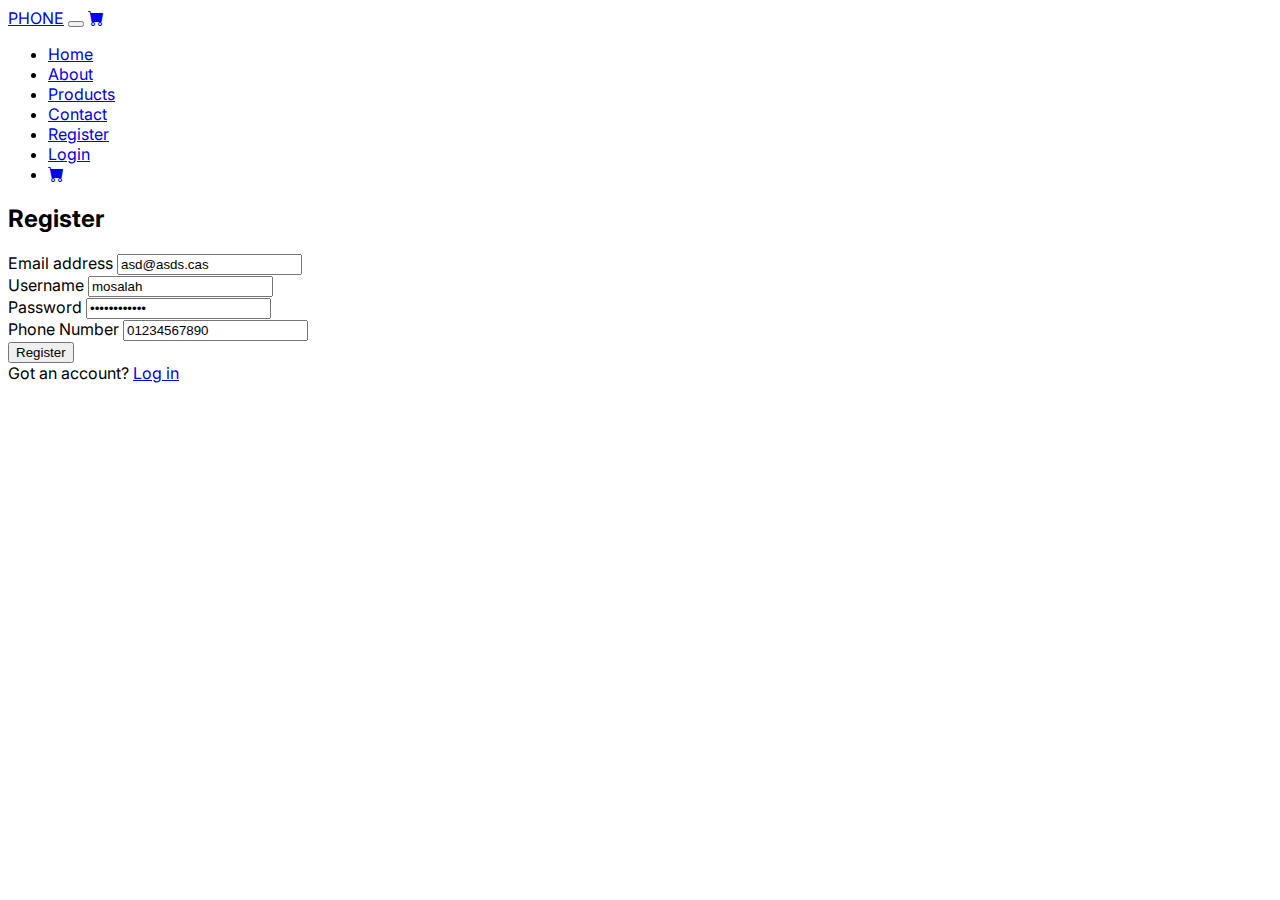
<file: register.html>
<!DOCTYPE html>
<html lang="en">

<head>
    <meta charset="UTF-8">
    <meta http-equiv="X-UA-Compatible" content="IE=edge">
    <meta name="viewport" content="width=device-width, initial-scale=1.0">
    <title>Document</title>
    <link href="https://cdn.jsdelivr.net/npm/bootstrap@5.1.3/dist/css/bootstrap.min.css" rel="stylesheet"
        integrity="sha384-1BmE4kWBq78iYhFldvKuhfTAU6auU8tT94WrHftjDbrCEXSU1oBoqyl2QvZ6jIW3" crossorigin="anonymous">
    <link rel="stylesheet" href="https://cdn.jsdelivr.net/npm/bootstrap-icons@1.7.2/font/bootstrap-icons.css">

    <link rel="stylesheet" href="css/main.css">
</head>

<body>
    <nav class="navbar navbar-expand-lg navbar-dark fixed-top bg-dark text-light">
        <div class="container-fluid">
            <a class="navbar-brand" href="#">PHONE</a>
            <button class="navbar-toggler ms-auto" type="button" data-bs-toggle="collapse"
                data-bs-target="#navbarSupportedContent" aria-controls="navbarSupportedContent" aria-expanded="false"
                aria-label="Toggle navigation">
                <span class="navbar-toggler-icon"></span>
            </button>
            <a href="cart.html">
                <i class="bi bi-cart-fill text-light ms-3 fs-2 d-lg-none "></i>
            </a>

            <div class="collapse navbar-collapse" id="navbarSupportedContent">
                <ul class="navbar-nav ms-auto d-md-flex align-items-md-center">
                    <li class="nav-item">
                        <a class="nav-link " aria-current="page" href="index.html">Home</a>
                    </li>
                    <li class="nav-item">
                        <a class="nav-link " href="about.html">About</a>
                    </li>

                    <li class="nav-item">
                        <a class="nav-link" href="products.html">Products</a>
                    </li>
                    <li class="nav-item">
                        <a class="nav-link " href="contact.html">Contact </a>
                    </li>
                    <li class="nav-item">
                        <a class="nav-link active" href="register.html">Register</a>
                    </li>
                    <li class="nav-item">
                        <a class="nav-link" href="login.html">Login</a>
                    </li>
                    <li class="nav-item d-none d-lg-inline-block">
                        <a class="nav-link text-light" href="cart.html">
                            <i class="bi bi-cart-fill text-light fs-4"></i>
                        </a>
                    </li>
                </ul>

            </div>
        </div>
    </nav>

    <section class="py-5 mt-5">
        <h2 class="text-center">Register</h2>
        <div class="container py-5">
            <div class="row justify-content-center">
                <div class="col-md-7">
                    <div class="alert alert-danger alert-dismissible fade show" id='alert' role="alert">
                        This email address is already registered, try <a href="login.html">Log in</a>
                        <button type="button" class="btn-close" data-bs-dismiss="alert" aria-label="Close"></button>

                    </div>
                </div>
                <div class="col-md-7 ">
                    <form id='register-form'>
                        <div class="form-group">
                            <label for="exampleInputEmail1">Email address</label>
                            <input value="asd@asds.cas" type="text" name="email" class="form-control"
                                id="exampleInputEmail1" aria-describedby="emailHelp"
                                pattern="^[^@\s]+@[^@\s\.]+\.[^@\.\s]+$" required title="example@gmail.com">
                        </div>
                        <div class="form-group py-3">
                            <label for="exampleInputEmail1">Username</label>
                            <input value="mosalah" type="text" class="form-control" id="username" name="username"
                                aria-describedby="username" required minlength="3" maxlength="20">
                        </div>
                        <div class="form-group py-3">
                            <label for="password">Password</label>
                            <input value="asdasdasdasd" type="password" class="form-control" id="password"
                                name="password" required minlength="8" maxlength="20">
                        </div>
                        <div class="form-group">
                            <label for="phone">Phone Number</label>
                            <input value="01234567890" type="text" class="form-control" id="phone" name="phone" required
                                pattern="^01([0-2]|5){1}[0-9]{8}$" title="Enter valid Egyptian phone number">
                        </div>

                        <div class="text-center d-grid my-4">
                            <button type="submit" class="btn btn-primary">Register</button>
                        </div>
                    </form>

                    <div class="lead mt-3 text-center">
                        Got an account? <a href="login.html"> Log in</a>
                    </div>
                </div>
            </div>
        </div>

    </section>




    <!--------Scripts--------->
    <script src="https://cdn.jsdelivr.net/npm/bootstrap@5.1.3/dist/js/bootstrap.bundle.min.js"
        integrity="sha384-ka7Sk0Gln4gmtz2MlQnikT1wXgYsOg+OMhuP+IlRH9sENBO0LRn5q+8nbTov4+1p"
        crossorigin="anonymous"></script>
    <script src='js/register.js'></script>
</body>

</html>
</file>
<file: css/main.css>
@import url("https://fonts.googleapis.com/css2?family=Inter:wght@300;400;600;700&display=swap");
body {
  font-family: "Inter", sans-serif;
  font-display: swap;
}
nav li {
  margin-right: 15px;
}

.landing {
  background-image: url("../images/bg/152o1EzztOocmqmmP8xzlsA.png");
  background-position: center;
  background-size: cover;
  height: 100vh;
  position: relative;
}

.landing::before {
  content: "";
  width: 100%;
  height: 100%;
  position: absolute;
  top: 0;
  left: 0;
  background-color: rgba(0, 0, 0, 0.5);
}

.landing-content {
  z-index: 1;
  color: #fffffff2;
}

/* About */
.about {
  margin-top: 80px;
}

.card img {
  width: 100%;
  height: 180px;
  object-fit: contain;
}

.card {
  box-shadow: 0 1px 3px rgba(0, 0, 0, 0.12), 0 1px 2px rgba(0, 0, 0, 0.24);
  transition: all 0.3s cubic-bezier(0.25, 0.8, 0.25, 1);
  cursor: pointer;
}

.card:hover {
  box-shadow: 0 14px 28px rgba(0, 0, 0, 0.25), 0 10px 10px rgba(0, 0, 0, 0.22);
}

/* product page*/

.prod-image {
  height: 400px;
}
.prod-image img {
  height: 100%;
  object-fit: contain;
}
</file>
